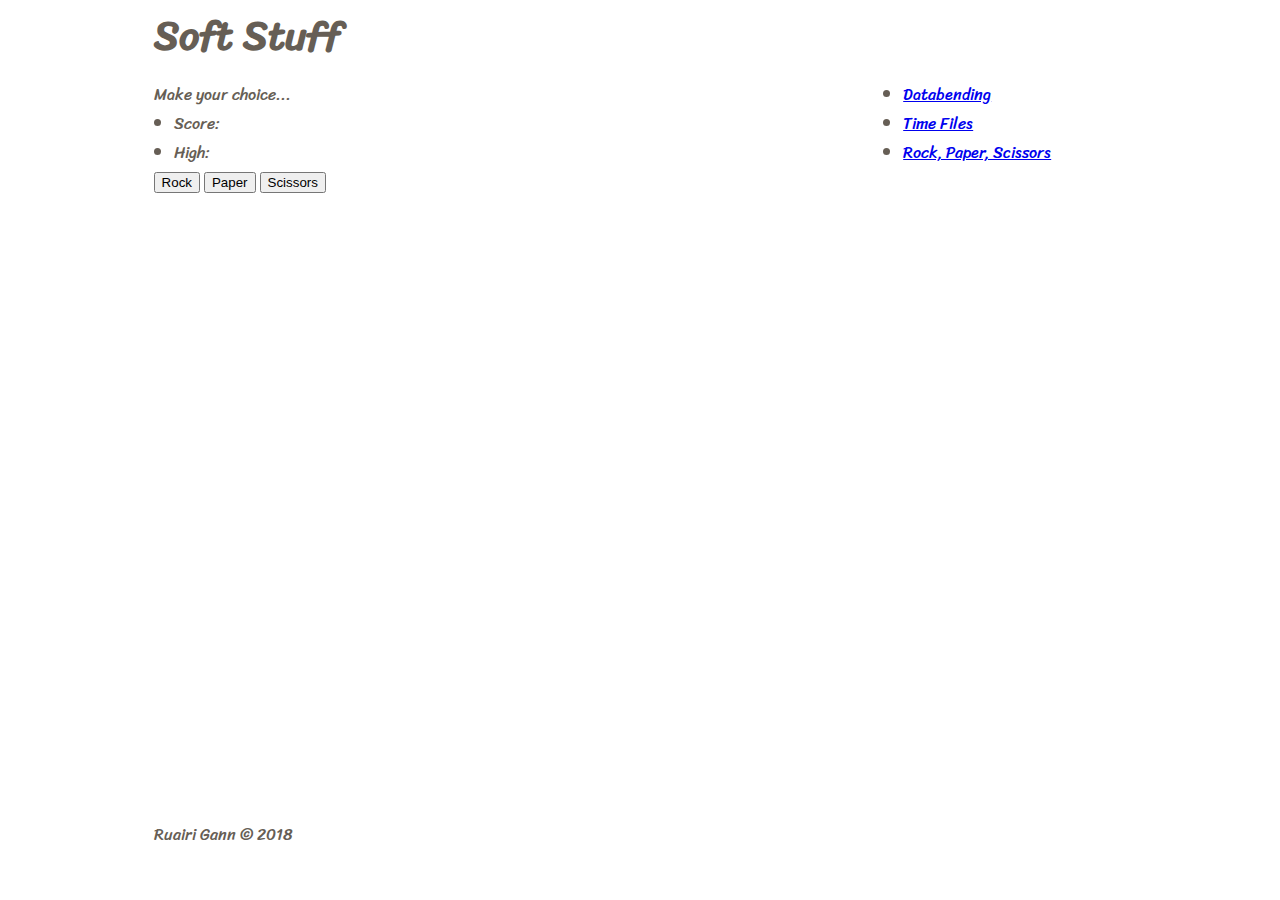
<file: html/rps.html>
<!doctype html>
<html lang="en">
<head>
	<meta charset="utf-8">
	<meta name="viewport" content="width=device-width, initial-scale=1.0">

	<link rel="stylesheet" href="https://fonts.googleapis.com/css?family=Sriracha">
	<link rel="stylesheet" href="https://fonts.googleapis.com/css?family=Heebo:800">

	<link rel="stylesheet" href="../css/layout.css">
	<link rel="stylesheet" href="../css/color.css">
	<link rel="stylesheet" href="../css/type.css">

	<title id="head-title">softstuff.uk</title>
</head>
<body>
	<div id="wrapper">
		<header>
			<h1><a href="index.html">Soft Stuff</a></h1>
			<!--<nav>
				<ul>
					<li>projects</li>
					<li>posts</li>
					<li>contact</li>
				</ul>
			</nav>-->
		</header>
		<main>
			<div>
				<p id="js-notice">This game requires Javascript.</p>
				<div id="rps-container">
					<span id="rps-result">
						Make your choice...
						<ul>
							<li>Score:</li>
							<li>High:</li>
						</ul>
					</span>
					<form id="rps-form" method="post" action="">
						<button id="rps-rock" type="button" name="rock">Rock</button>
						<button id="rps-paper" type="button" name="paper">Paper</button>
						<button id="rps-scissors" type="button" name="scissors">Scissors</button>
					</form>
				</div>
			</div>
			<div id="sidebar">
				<ul>
					<li><a href="databending.html">Databending</a></li>
					<li><a href="timefiles.html">Time Files</a></li>
					<li><a href="rps.html">Rock, Paper, Scissors</a></li>
				</ul>
			</div>
		</main>
		<footer>Ruairi Gann &copy; 2018</footer>
	</div> <!-- end of #wrapper -->
	<script src="../js/toolBox.js"></script>
	<script src="../js/rps.js"></script>
</body>
</html>
</file>
<file: css/layout.css>
/*
	layout.css, 23.jun.2018, Ruairi Gann

	Written for softstuff.uk,
	this css file is used to define rules of composition and dynamic layout.
	Rules set before the @media queries are to be used across all screen sizes,
	rules which change depending on screen size are defined inside the @media queries.

	Properties:
	border, display, height, grid-template-rows, list-style-position, margin, max-width,
	outline, padding, position, right, top, width
*/

/* Always used */

/* temp */
.t {
display: block;
font-family: monospace;
color: black;
}
.show-button {
padding: 8px 20% 8px 10px;
}
	.show-button button {
	margin-bottom: 8px;
	}
form span {
float: left;
margin: 4px;
padding: 4px;
outline: 1px solid black;
font-family: monospace;
}
#output {
position: absolute;
width: 100vw;
height: 60vh;
padding-top: 40vh;
left: 0;
top: 0;
display: none;
}

body, p, #wrapper > header > h1 {
margin: 0;
}
#wrapper, #tf-month, #wrapper > main {
display: grid;
}
#wrapper {
min-height: 100vh;
}
	#wrapper > * {
	display: flex;
	}

img, a {
display: inline-block;
max-width: 100%;
height: auto;
}
ul {
padding-left: 20px;
margin: 0;
}

#tf-wrapper {
text-align: center;
}
#tf-month {
grid-template-columns: 1fr 1fr 1fr 1fr 1fr 1fr 1fr;
}
	#tf-month-day {
	height: 30px;
	}
#tf-day {
height: 200px;
}

#wires-button {
width: 0;
height: 0;
}

#rps-container {
display: none; /* overwritten by JS */
}

 /* Extra small devices (phones, 600px and down) */
@media only screen and (max-width: 600px) {

	#wrapper {
	width: 100vw;
	grid-template-rows: 40px auto 40px;
	}
		#wrapper > main > #sidebar {
		display: none;
		}
}

/* Small devices (portrait tablets and large phones, 600px and up) */
@media only screen and (min-width: 600px) {

	#wrapper {
	width: 76vw;
	grid-template-rows: 80px auto 80px;
	margin: 0 7vw 0 7vw;
	padding: 0 5vw 0 5vw;
	}
		#wrapper > main {
		grid-template-columns: 3fr 1fr;
		}
	#tf-month {
	grid-gap: 5px;
	}
}

/* Medium devices (landscape tablets, 768px and up) */
@media only screen and (min-width: 768px) {...}

/* Large devices (laptops/desktops, 992px and up) */
@media only screen and (min-width: 992px) {...}

/* Extra large devices (large laptops and desktops, 1200px and up) */
@media only screen and (min-width: 1200px) {...}
</file>
<file: css/color.css>
/*
	color.css, 23.jun.2018, Ruairi Gann

	Written for softstuff.uk,
	this css file is used to define which colors and images should be used.

	Properties:
	background-color, color, list-style-image
*/

body{
color: rgb(102, 94, 85);
}
h1>a {
color: inherit;
}
.tf-month-day, #tf-day { /* default color for no activity */
background-color: #ccdece;
}

#output {
color: red;
background-color: rgba(255,255,255,.8);
}

.show-button p {
color: black;
}
</file>
<file: css/type.css>
/*
	type.css, 23.jun.2018, Ruairi Gann

	Written for softstuff.uk,
	this css file is used to define rules regarding typography,
	and rendering text within elements.

	Properties:
	font-family, font-size, line-height, list-style-type, text-decoration, text-align
*/

/* Always used */

body {
/*font-family: 'Heebo', sans-serif;*/
font-family: 'Sriracha', sans-serif;
}
main>div>p {
line-height: 1.6;
}
h1 > a {
text-decoration: none;
}
nav > ul {
list-style-type: none;
}

#output {
font-size: 50px;
font-family: sans-serif;
font-weight: bold;
text-align: center;
}
.show-button {
font-style: italic;
font-size: 14px;
font-family: monospace;
}

 /* Extra small devices (phones, 600px and down) */
@media only screen and (max-width: 600px) {

	body {
	font-size: 12px;
	}

	#wrapper header h1 {
		font-size: 20px;
	}
}

/* Small devices (portrait tablets and large phones, 600px and up) */
@media only screen and (min-width: 600px) {

	body {
	font-size: 16px;
	}
	#wrapper header h1 {
	font-size: 40px;
	}
}
</file>
